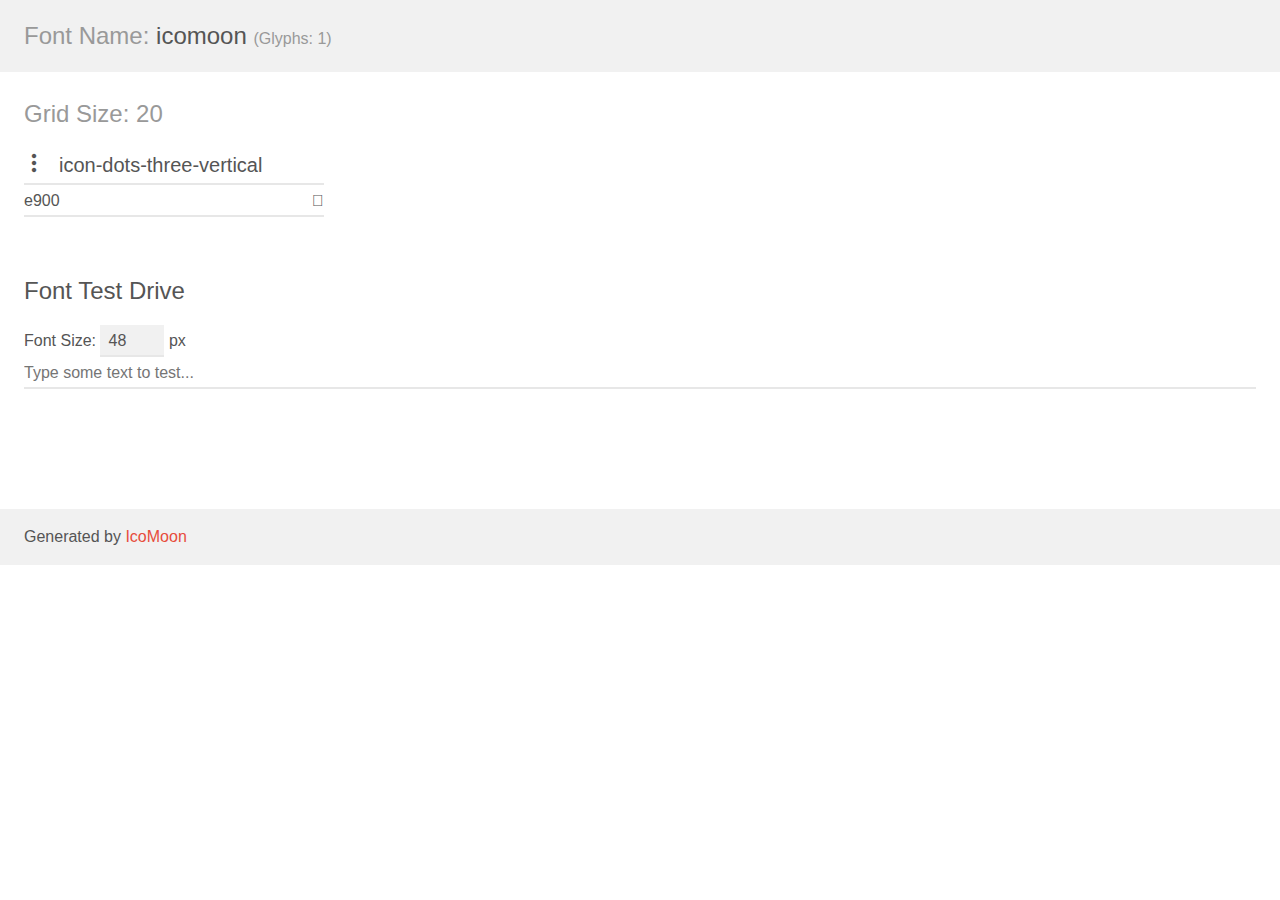
<file: lib/icomoon/demo.html>
<!doctype html>
<html>
<head>
    <meta charset="utf-8">
    <title>IcoMoon Demo</title>
    <meta name="description" content="An Icon Font Generated By IcoMoon.io">
    <meta name="viewport" content="width=device-width, initial-scale=1">
    <link rel="stylesheet" href="demo-files/demo.css">
    <link rel="stylesheet" href="style.css"></head>
<body>
    <div class="bgc1 clearfix">
        <h1 class="mhmm mvm"><span class="fgc1">Font Name:</span> icomoon <small class="fgc1">(Glyphs:&nbsp;1)</small></h1>
    </div>
    <div class="clearfix mhl ptl">
        <h1 class="mvm mtn fgc1">Grid Size: 20</h1>
        <div class="glyph fs1">
            <div class="clearfix bshadow0 pbs">
                <span class="icon-dots-three-vertical">
                
                </span>
                <span class="mls"> icon-dots-three-vertical</span>
            </div>
            <fieldset class="fs0 size1of1 clearfix hidden-false">
                <input type="text" readonly value="e900" class="unit size1of2" />
                <input type="text" maxlength="1" readonly value="&#xe900;" class="unitRight size1of2 talign-right" />
            </fieldset>
            <div class="fs0 bshadow0 clearfix hidden-true">
                <span class="unit pvs fgc1">liga: </span>
                <input type="text" readonly value="" class="liga unitRight" />
            </div>
        </div>
    </div>

    <!--[if gt IE 8]><!-->
    <div class="mhl clearfix mbl">
        <h1>Font Test Drive</h1>
        <label>
            Font Size: <input id="fontSize" type="number" class="textbox0 mbm"
            min="8" value="48" />
            px
        </label>
        <input id="testText" type="text" class="phl size1of1 mvl"
        placeholder="Type some text to test..." value=""/>
        <div id="testDrive" class="icon-">&nbsp;
        </div>
    </div>
    <!--<![endif]-->
    <div class="bgc1 clearfix">
        <p class="mhl">Generated by <a href="https://icomoon.io/app">IcoMoon</a></p>
    </div>

    <script src="demo-files/demo.js"></script>
</body>
</html>
</file>
<file: lib/icomoon/demo-files/demo.css>
body {
  padding: 0;
  margin: 0;
  font-family: sans-serif;
  font-size: 1em;
  line-height: 1.5;
  color: #555;
  background: #fff;
}
h1 {
  font-size: 1.5em;
  font-weight: normal;
}
small {
  font-size: .66666667em;
}
a {
  color: #e74c3c;
  text-decoration: none;
}
a:hover, a:focus {
  box-shadow: 0 1px #e74c3c;
}
.bshadow0, input {
  box-shadow: inset 0 -2px #e7e7e7;
}
input:hover {
  box-shadow: inset 0 -2px #ccc;
}
input, fieldset {
  font-family: sans-serif;
  font-size: 1em;
  margin: 0;
  padding: 0;
  border: 0;
}
input {
  color: inherit;
  line-height: 1.5;
  height: 1.5em;
  padding: .25em 0;
}
input:focus {
  outline: none;
  box-shadow: inset 0 -2px #449fdb;
}
.glyph {
  font-size: 16px;
  width: 15em;
  padding-bottom: 1em;
  margin-right: 4em;
  margin-bottom: 1em;
  float: left;
  overflow: hidden;
}
.liga {
  width: 80%;
  width: calc(100% - 2.5em);
}
.talign-right {
  text-align: right;
}
.talign-center {
  text-align: center;
}
.bgc1 {
  background: #f1f1f1;
}
.fgc1 {
  color: #999;
}
.fgc0 {
  color: #000;
}
p {
  margin-top: 1em;
  margin-bottom: 1em;
}
.mvm {
  margin-top: .75em;
  margin-bottom: .75em;
}
.mtn {
  margin-top: 0;
}
.mtl, .mal {
  margin-top: 1.5em;
}
.mbl, .mal {
  margin-bottom: 1.5em;
}
.mal, .mhl {
  margin-left: 1.5em;
  margin-right: 1.5em;
}
.mhmm {
  margin-left: 1em;
  margin-right: 1em;
}
.mls {
  margin-left: .25em;
}
.ptl {
  padding-top: 1.5em;
}
.pbs, .pvs {
  padding-bottom: .25em;
}
.pvs, .pts {
  padding-top: .25em;
}
.unit {
  float: left;
}
.unitRight {
  float: right;
}
.size1of2 {
  width: 50%;
}
.size1of1 {
  width: 100%;
}
.clearfix:before, .clearfix:after {
  content: " ";
  display: table;
}
.clearfix:after {
  clear: both;
}
.hidden-true {
  display: none;
}
.textbox0 {
  width: 3em;
  background: #f1f1f1;
  padding: .25em .5em;
  line-height: 1.5;
  height: 1.5em;
}
#testDrive {
  display: block;
  padding-top: 24px;
  line-height: 1.5;
}
.fs0 {
  font-size: 16px;
}
.fs1 {
  font-size: 20px;
}
</file>
<file: lib/icomoon/style.css>
@font-face {
  font-family: 'icomoon';
  src:  url('fonts/icomoon.eot?4fvsgr');
  src:  url('fonts/icomoon.eot?4fvsgr#iefix') format('embedded-opentype'),
    url('fonts/icomoon.ttf?4fvsgr') format('truetype'),
    url('fonts/icomoon.woff?4fvsgr') format('woff'),
    url('fonts/icomoon.svg?4fvsgr#icomoon') format('svg');
  font-weight: normal;
  font-style: normal;
}

[class^="icon-"], [class*=" icon-"] {
  /* use !important to prevent issues with browser extensions that change fonts */
  font-family: 'icomoon' !important;
  speak: none;
  font-style: normal;
  font-weight: normal;
  font-variant: normal;
  text-transform: none;
  line-height: 1;

  /* Better Font Rendering =========== */
  -webkit-font-smoothing: antialiased;
  -moz-osx-font-smoothing: grayscale;
}

.icon-dots-three-vertical:before {
  content: "\e900";
}
</file>
